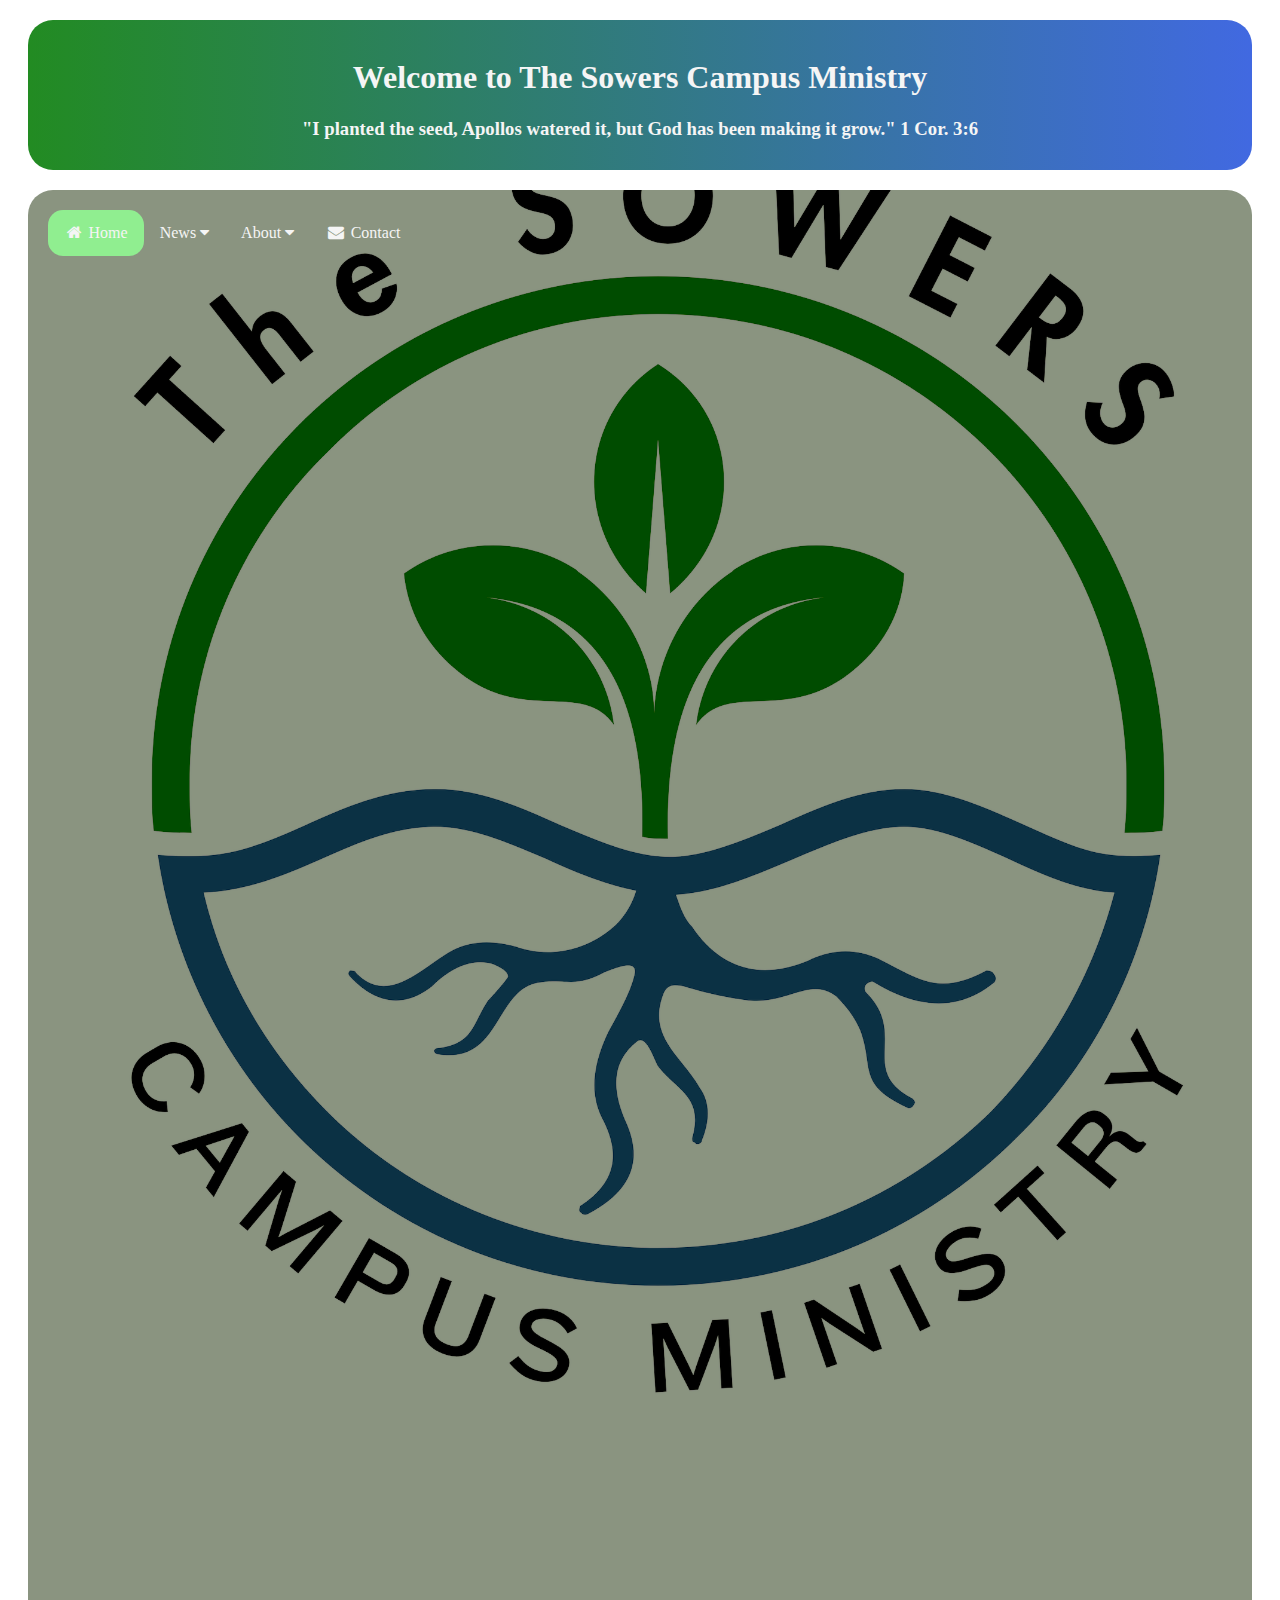
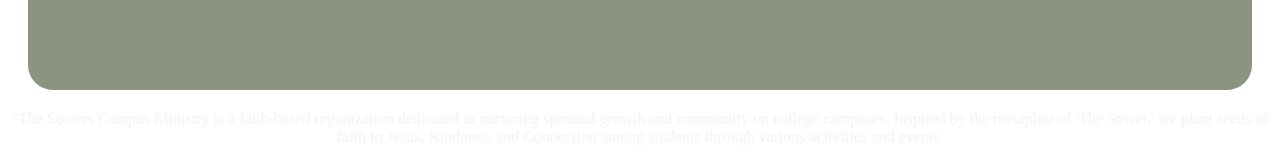
<file: index.html>
<!DOCTYPE html>
<html>
<head>
	<meta charset="utf-8">
	<meta name="viewport" content="width=device-width, initial-scale=1">
	<title>The Sowers Website</title>
	<link rel="stylesheet"  href="styles.css">
	<link rel="stylesheet" href="https://cdnjs.cloudflare.com/ajax/libs/font-awesome/4.7.0/css/font-awesome.min.css">

</head>
<body>
  <div class="grad1">
    <br>
<h1>Welcome to The Sowers Campus Ministry</h1>
<h3>"I planted the seed, Apollos watered it, but God has been making it grow." 1 Cor. 3:6</h3>
</div>
 <div class="bg-img">
   <div class="container">
    <div class="navbar">
      
           <a class="active" href="#"><i class="fa fa-fw fa-home"></i> Home</a>
           <div class="subnav">
    <button class="subnavbtn">News <i class="fa fa-caret-down"></i></button>
    <div class="subnav-content">
      <a href="bible studies.html" >Bible Studies</a>
      <a href="fellowships.html">Fellowships</a>
      <a href="events.html">Events</a>
      <a href="#prayerrRequest">Prayer Requests</a>
    </div>
  </div>
           <div class="subnav">
    <button class="subnavbtn">About <i class="fa fa-caret-down"></i></button>
    <div class="subnav-content">
      <a href="#theSowers">The Sowers</a>
      <a href="#team">Team</a>
      <a href="#careers">Careers</a>
    </div>
  </div>
      <a href="#"><i class="fa fa-fw fa-envelope"></i> Contact</a>
          

    </div>
  </div>
</div>

<p>"The Sowers Campus Ministry is a faith-based organization dedicated to nurturing spiritual growth and community on college campuses. Inspired by the metaphor of 'The Sower,' we plant seeds of faith to Jesus, Kindness, and Connection among students through various activities and events.</p>



</body>
</html>
</file>
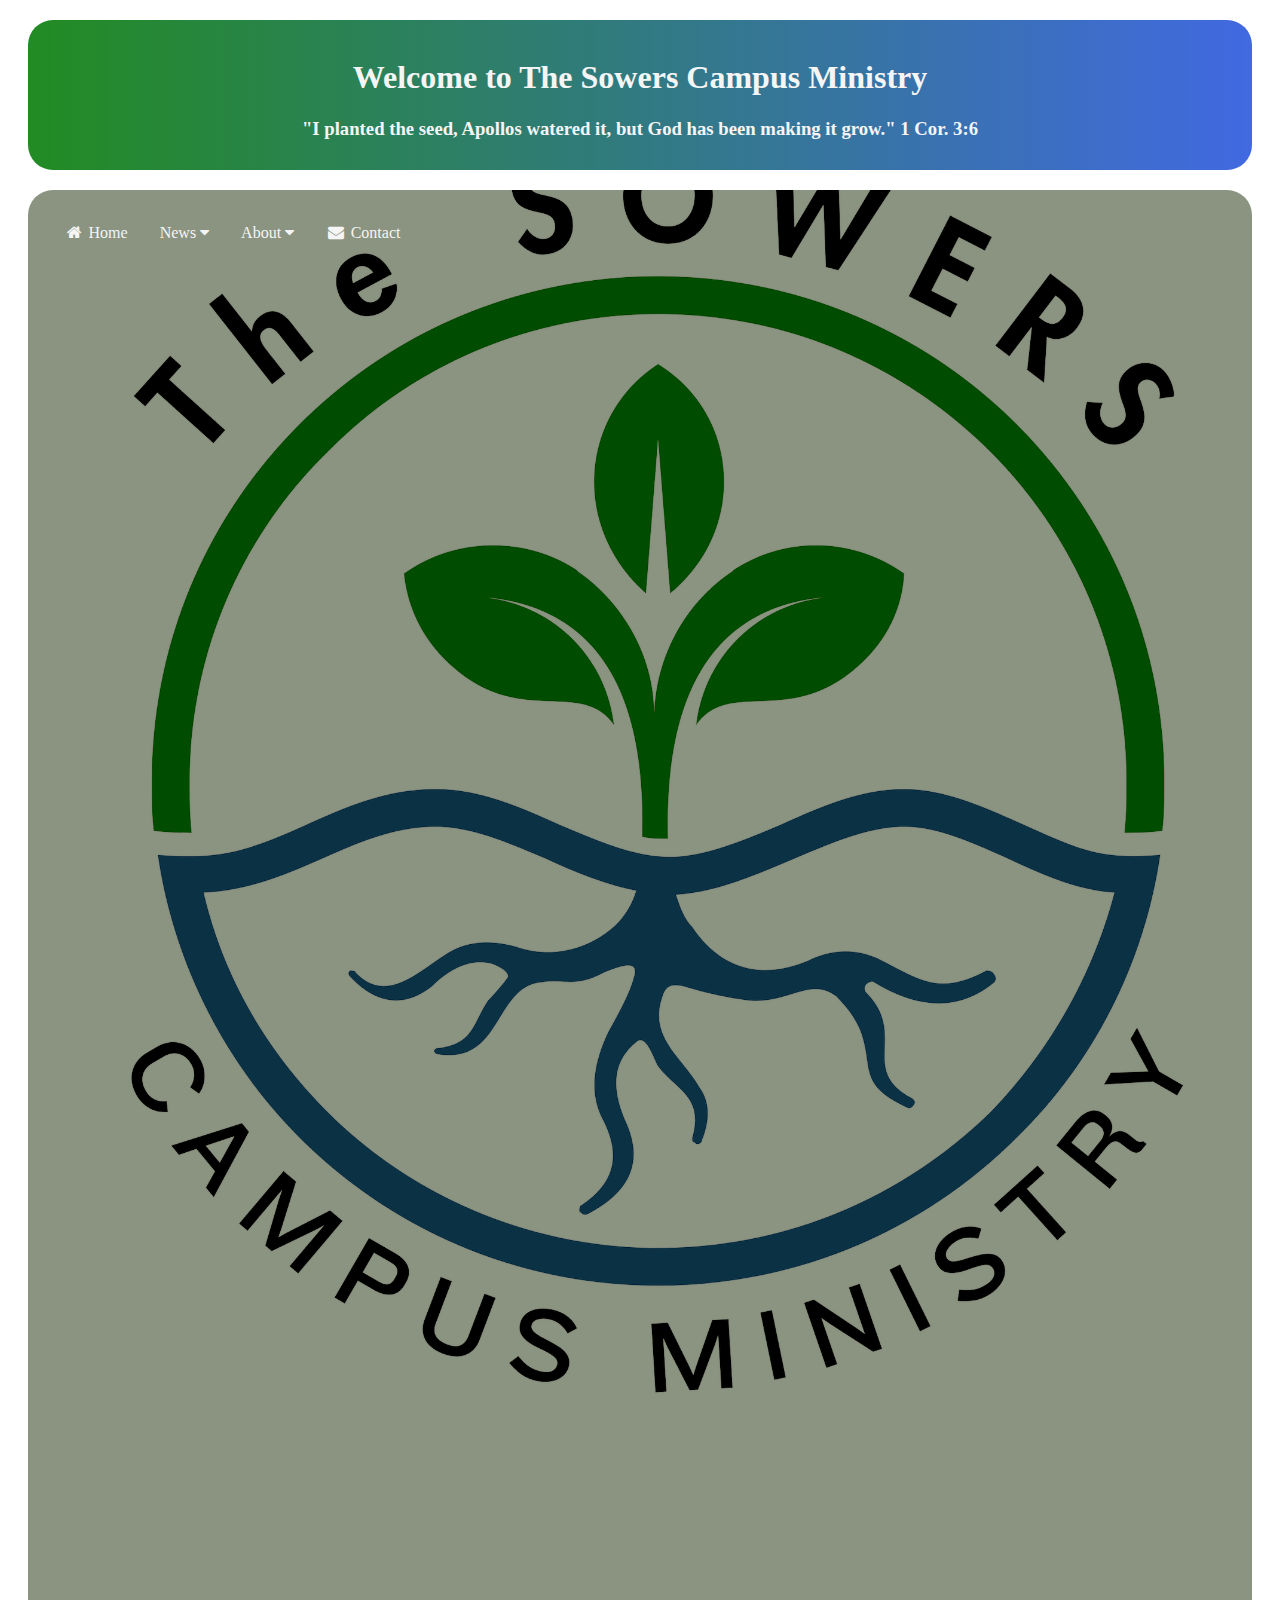
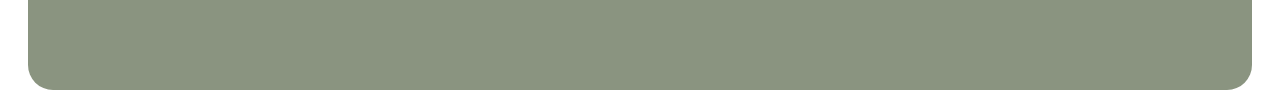
<file: bible studies.html>
<!DOCTYPE html>
<html>
<head>
	<meta charset="utf-8">
	<meta name="viewport" content="width=device-width, initial-scale=1">
	<title>The Sowers Bible Studies</title>
	<link rel="stylesheet" href="styles.css">
	<link rel="stylesheet" href="https://cdnjs.cloudflare.com/ajax/libs/font-awesome/4.7.0/css/font-awesome.min.css">
</head>
<body>
<div class="grad1">
    <br>
<h1>Welcome to The Sowers Campus Ministry</h1>
<h3>"I planted the seed, Apollos watered it, but God has been making it grow." 1 Cor. 3:6</h3>
</div>
 <div class="bg-img">
   <div class="container">
    <div class="navbar">
      
           <a href="index.html"><i class="fa fa-fw fa-home"></i> Home</a>
           <div class="subnav">
    <button class="subnavbtn">News <i class="fa fa-caret-down"></i></button>
    <div class="subnav-content">
      <a class="active" href="#" >Bible Studies</a>
      <a href="fellowships.html">Fellowships</a>
      <a href="events.html">Events</a>
      <a href="#prayerRequest">Prayer Requests</a>
    </div>
  </div>
           <div class="subnav">
    <button class="subnavbtn">About <i class="fa fa-caret-down"></i></button>
    <div class="subnav-content">
      <a href="#theSowers">The Sowers</a>
      <a href="#team">Team</a>
      <a href="#careers">Careers</a>
    </div>
  </div>
      <a href="#"><i class="fa fa-fw fa-envelope"></i> Contact</a>


</body>
</html>
</file>
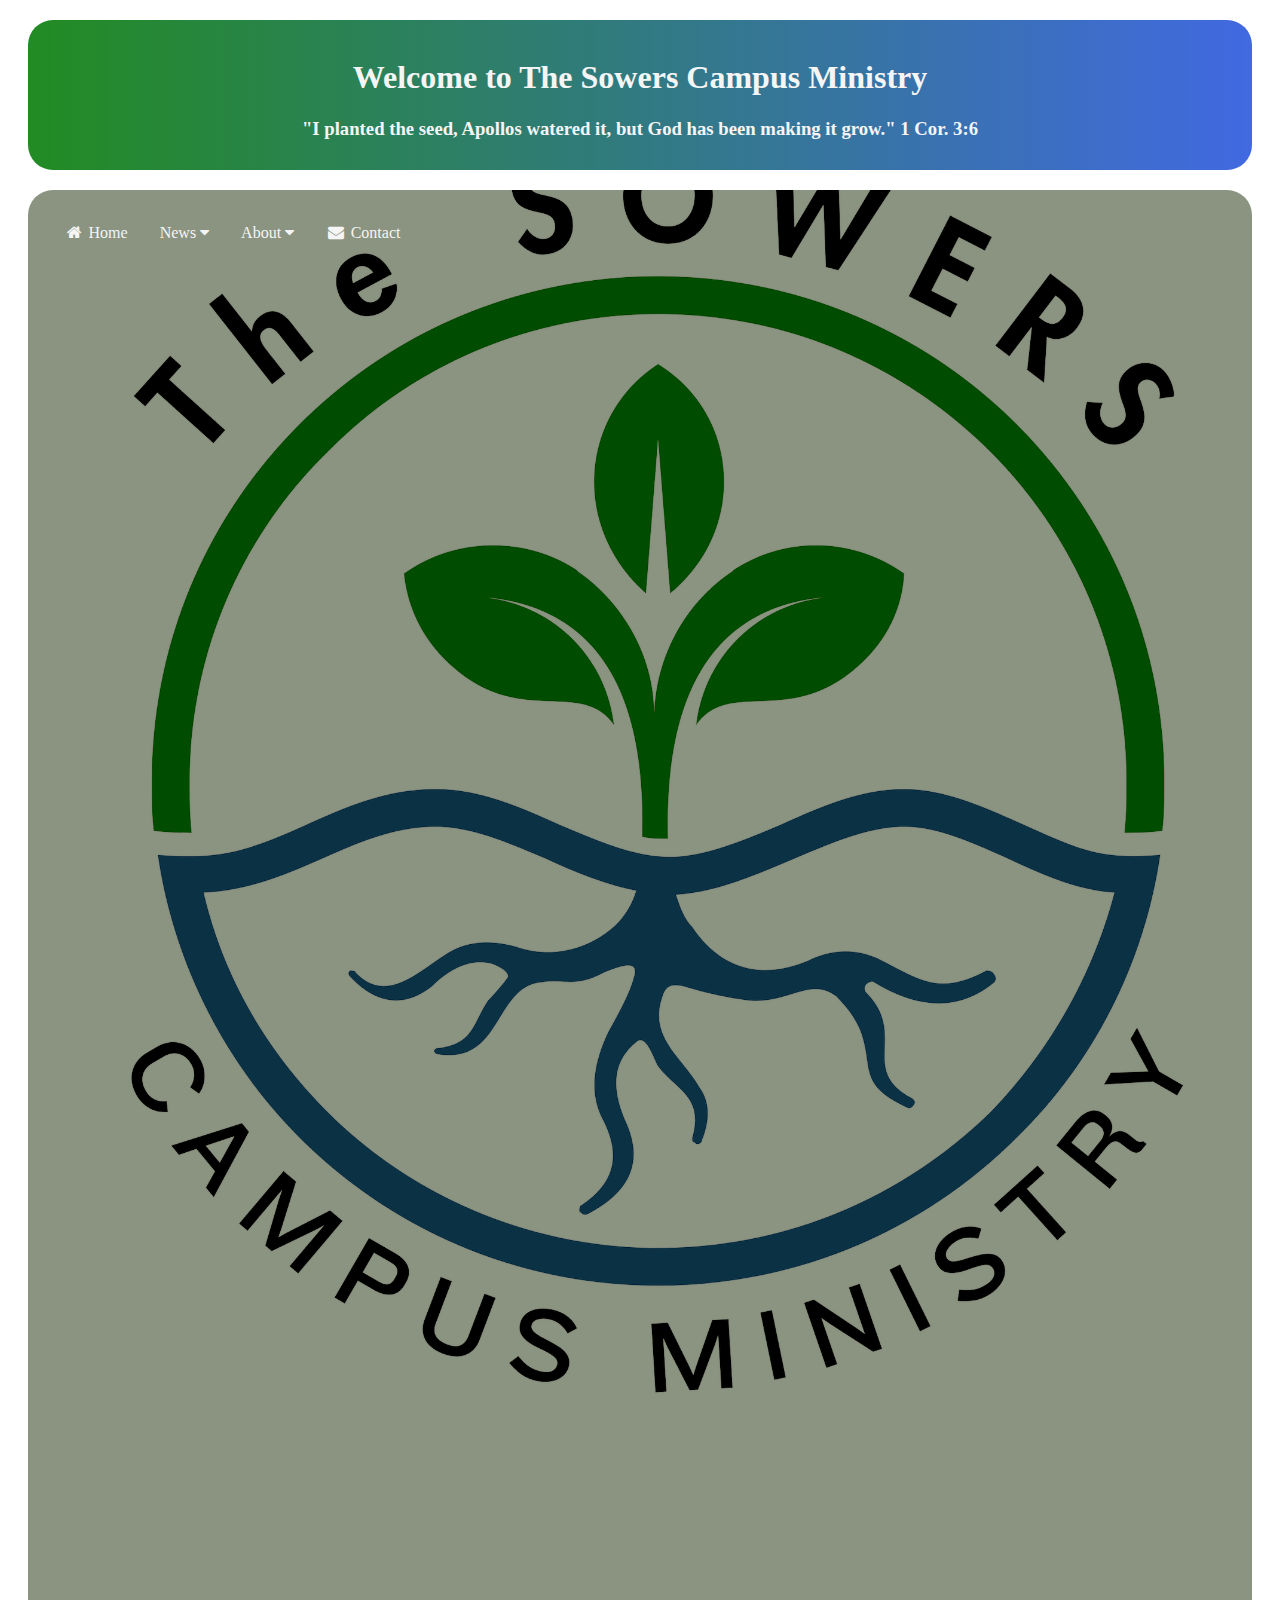
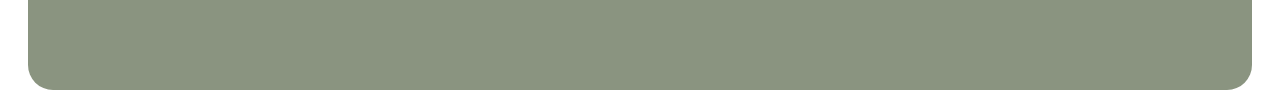
<file: events.html>
<!DOCTYPE html>
<html>
<head>
	<meta charset="utf-8">
	<meta name="viewport" content="width=device-width, initial-scale=1">
	<title>The Sowers Events</title>
	<link rel="stylesheet"  href="styles.css">
	<link rel="stylesheet" href="https://cdnjs.cloudflare.com/ajax/libs/font-awesome/4.7.0/css/font-awesome.min.css">
</head>
<body>

<div class="grad1">
    <br>
<h1>Welcome to The Sowers Campus Ministry</h1>
<h3>"I planted the seed, Apollos watered it, but God has been making it grow." 1 Cor. 3:6</h3>
</div>
 <div class="bg-img">
   <div class="container">
    <div class="navbar">
           <a href="C:/Users/Admin/OneDrive/Desktop/The sowers Website/home.html"><i class="fa fa-fw fa-home"></i> Home</a>
           <div class="subnav">
    <button class="subnavbtn">News <i class="fa fa-caret-down"></i></button>
    <div class="subnav-content">
      <a href="C:/Users/Admin/OneDrive/Desktop/The sowers Website/bible studies.html" >Bible Studies</a>
      <a href="C:/Users/Admin/OneDrive/Desktop/The sowers Website/fellowships.html">Fellowships</a>
      <a class="active" href="#">Events</a>
      <a href="#prayerrRequest">Prayer Requests</a>
    </div>
  </div>
           <div class="subnav">
    <button class="subnavbtn">About <i class="fa fa-caret-down"></i></button>
    <div class="subnav-content">
      <a href="#theSowers">The Sowers</a>
      <a href="#team">Team</a>
      <a href="#careers">Careers</a>
    </div>
  </div>
      <a href="#"><i class="fa fa-fw fa-envelope"></i> Contact</a>
</body>
</html>
</file>
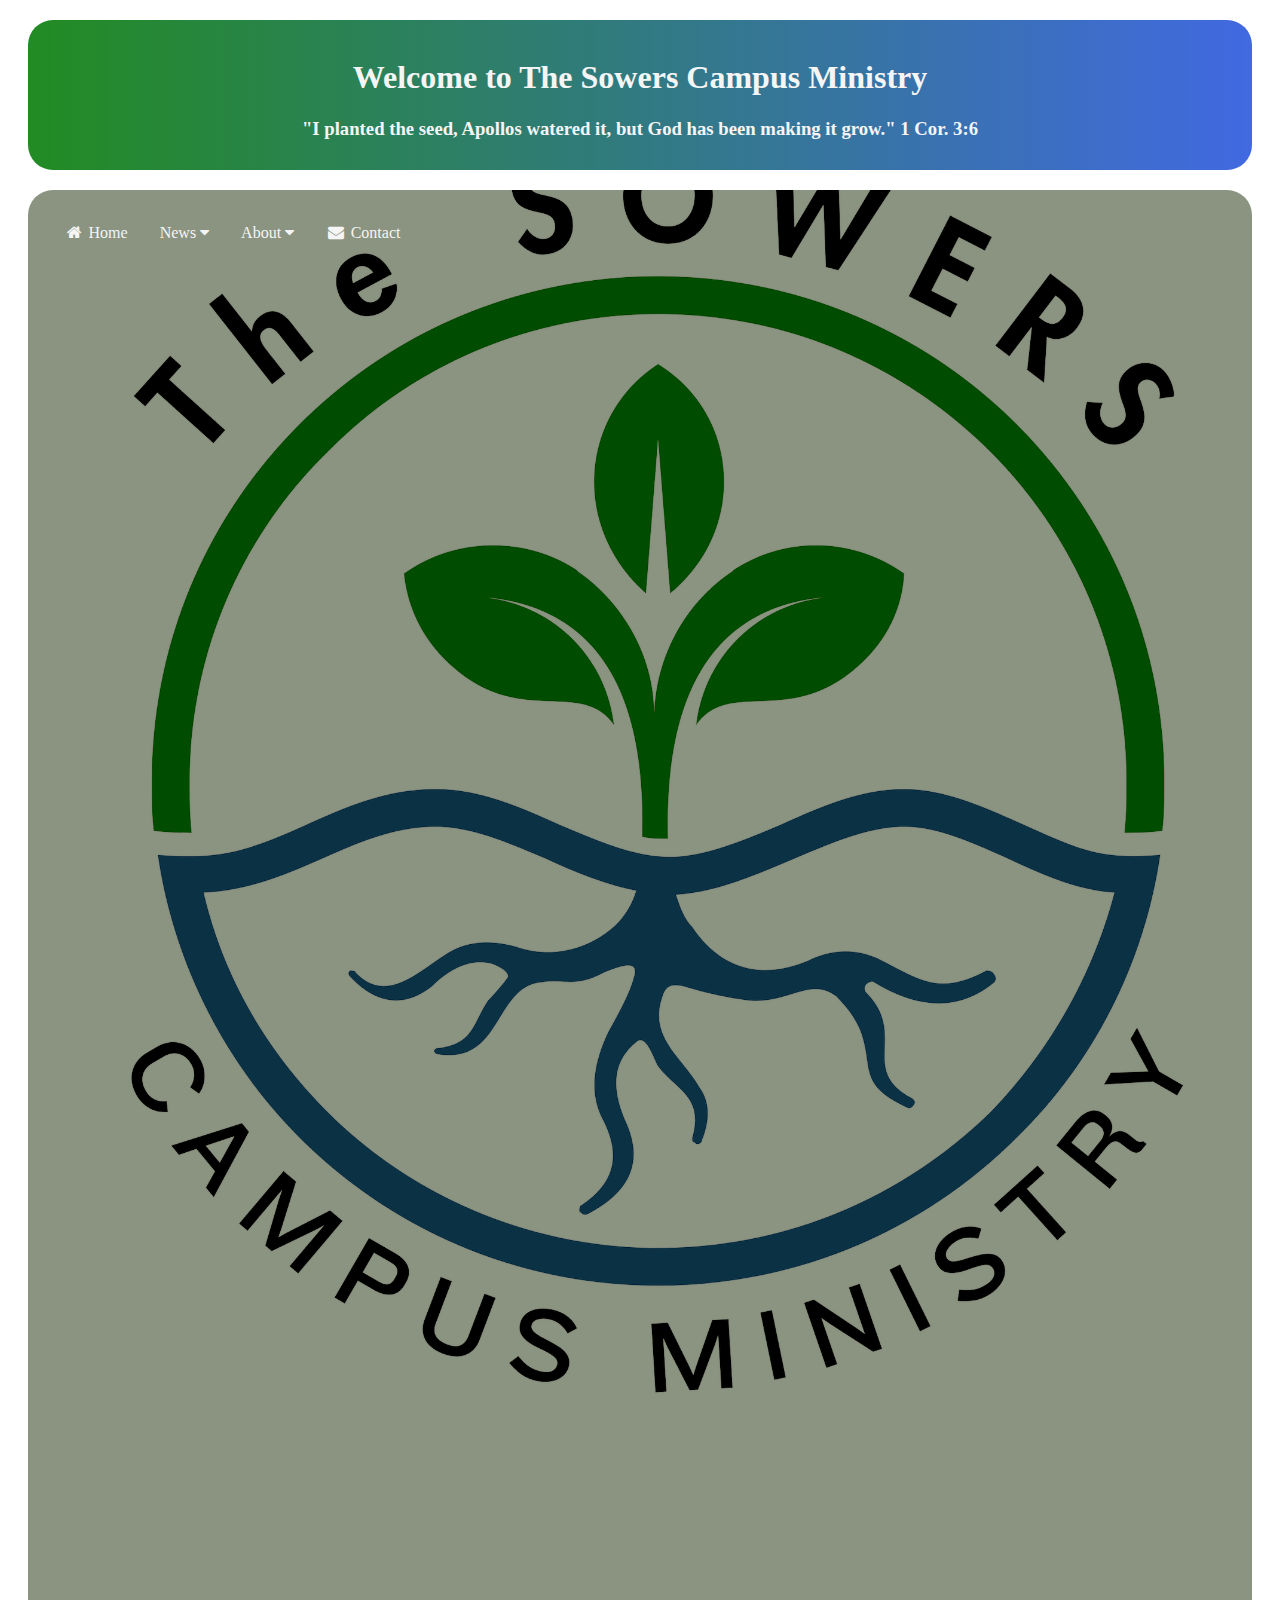
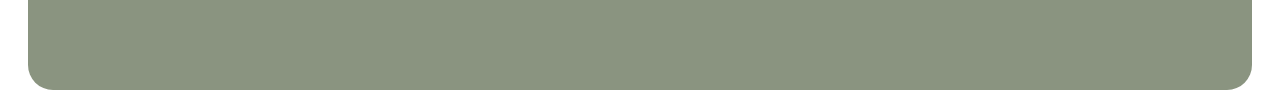
<file: fellowships.html>
<!DOCTYPE html>
<html>
<head>
	<meta charset="utf-8">
	<meta name="viewport" content="width=device-width, initial-scale=1">
	<title>The Sowers Fellowships</title>
	<link rel="stylesheet"  href="styles.css">
	<link rel="stylesheet" href="https://cdnjs.cloudflare.com/ajax/libs/font-awesome/4.7.0/css/font-awesome.min.css">
</head>
<body>
<div class="grad1">
    <br>
<h1>Welcome to The Sowers Campus Ministry</h1>
<h3>"I planted the seed, Apollos watered it, but God has been making it grow." 1 Cor. 3:6</h3>
</div>
 <div class="bg-img">
   <div class="container">
    <div class="navbar">
           <a href="C:/Users/Admin/OneDrive/Desktop/The sowers Website/home.html"><i class="fa fa-fw fa-home"></i> Home</a>
           <div class="subnav">
    <button class="subnavbtn">News <i class="fa fa-caret-down"></i></button>
    <div class="subnav-content">
      <a href="C:/Users/Admin/OneDrive/Desktop/The sowers Website/bible studies.html" >Bible Studies</a>
      <a class="active" href="#fellowships">Fellowships</a>
      <a href="C:/Users/Admin/OneDrive/Desktop/The sowers Website/events.html">Events</a>
      <a href="#prayerrRequest">Prayer Requests</a>
    </div>
  </div>
           <div class="subnav">
    <button class="subnavbtn">About <i class="fa fa-caret-down"></i></button>
    <div class="subnav-content">
      <a href="#theSowers">The Sowers</a>
      <a href="#team">Team</a>
      <a href="#careers">Careers</a>
    </div>
  </div>
      <a href="#"><i class="fa fa-fw fa-envelope"></i> Contact</a>
</body>
</html>
</file>
<file: styles.css>
body {
 color: whitesmoke;
 text-align: center;
  font-family:  Copperplate, Papyrus, fantasy;

}

.grad1{
  height: 150px;
  background-color: red; /* For browsers that do not support gradients */
  background-image: linear-gradient(to right, forestgreen , royalblue);
  margin-bottom: 3px;
  margin-right: 20px;
  margin-left: 20px;
  margin-top: 20px;
   border-radius: 25px;
}

.navbar{
  width: 100%;
  background-color: none;
  overflow: hidden;
  position: center;
}

.navbar a {
  float: left;
  padding: 14px 16px;
  color: whitesmoke;
  text-decoration: none;
  font-size: 16px;
}



.active {
  background-color: lightgreen;
  border-radius: 15px;
}
.subnav {
  float: left;
  overflow: hidden;
}

/* Subnav button */
.subnav .subnavbtn {
  font-size: 16px;
  border: none;
  outline: none;
  color: whitesmoke;
  padding: 14px 16px;
  background-color: transparent;
  font-family: inherit;
  margin: 0;
}

/* Add a red background color to navigation links on hover */
.navbar a:hover, .subnav:hover .subnavbtn {
  background-color: lightgreen;
}

/* Style the subnav content - positioned absolute */
.subnav-content {
  display: none;
  position: absolute;
  left: 0;
  background-color: none;
  width: 100%;
  z-index: 1;
}

/* Style the subnav links */
.subnav-content a {
  float: left;
  color: whitesmoke;
  text-decoration: none;
}

/* Add a grey background color on hover */
.subnav-content a:hover {
  background-color: lightgreen;
  color: white;
}

/* When you move the mouse over the subnav container, open the subnav content */
.subnav:hover .subnav-content {
  display: block;
}
@media screen and (max-width: 500px) {
   .column{
    
    width: 100%;
    height: auto;
  }
}


.bg-img {
  /* The image used */
  background-image: url("/The Sowers logo2.png");



  min-height: 1500px;

  /* Center and scale the image nicely */
  background-position: center;
  background-repeat: no-repeat;
  background-size: cover;

  /* Needed to position the navbar */
  position: center;
  margin: 20px;
   border-radius: 25px;
}

/* Position the navbar container inside the image */
.container {
  position: absolute;
  margin: 20px;
  width: auto;
}
.bg-img {
  /* The image used */
  background-image: url("The Sowers logo2.png");



  min-height: 1500px;

  /* Center and scale the image nicely */
  background-position: center;
  background-repeat: no-repeat;
  background-size: cover;

  /* Needed to position the navbar */
  position: center;
  margin: 20px;
   border-radius: 25px;
}
</file>
